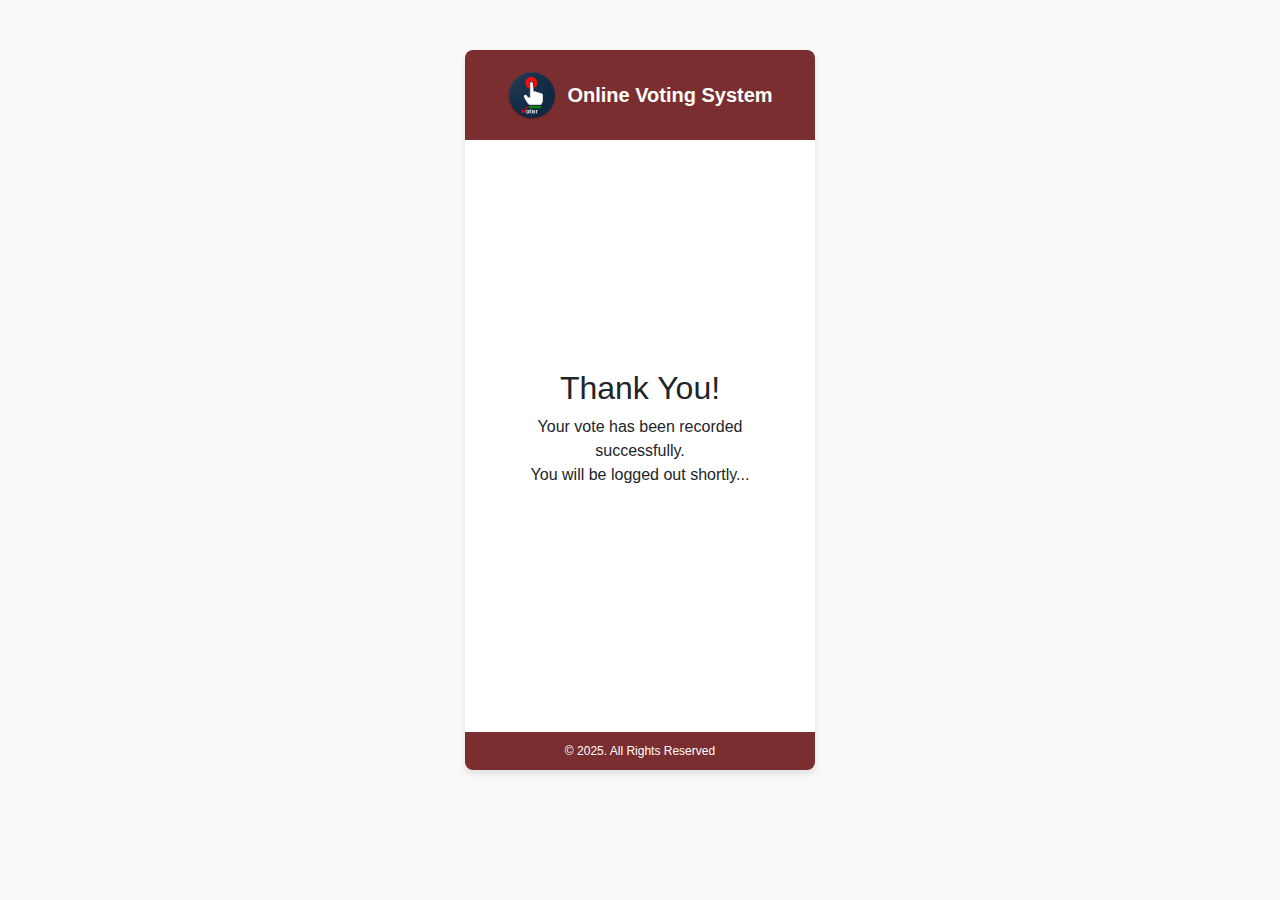
<file: thanking.html>
<!DOCTYPE html>
<html lang="en">

<head>
  <meta charset="UTF-8">
  <meta name="viewport" content="width=device-width, initial-scale=1.0">
  <title>POLL EASE</title>
  <!-- Bootstrap CSS -->
  <link href="https://cdn.jsdelivr.net/npm/bootstrap@5.3.0/dist/css/bootstrap.min.css" rel="stylesheet">
  <style>
    body {
      font-family: Arial, sans-serif;
      background-color: #f9f9f9;
      overflow-y: hidden;
    }

    .login-container {
      max-width: 350px;
      height: 80vh;
      margin: 50px auto;
      background-color: white;
      border-radius: 8px;
      box-shadow: 0 4px 6px rgba(0, 0, 0, 0.1);
      text-align: center;
      display: flex;
      flex-direction: column;
      justify-content: space-between;
    }

    .header {
      background-color: #7b2e2f;
      color: white;
      display: flex;
      align-items: center;
      justify-content: center;
      padding: 20px;
      border-top-left-radius: 8px;
      border-top-right-radius: 8px;
      gap: 10px;
    }

    .header h1 {
      font-size: 20px;
      margin: 0;
      font-weight: bold;
    }

    .header img {
      width: 50px;
      height: 50px;
    }

    .form-container {
      padding: 35px;
    }

    .thank-you-container {
      padding: 35px;
    }

    .footer {
      background-color: #7b2e2f;
      color: white;
      text-align: center;
      padding: 10px;
      font-size: 12px;
      border-bottom-left-radius: 8px;
      border-bottom-right-radius: 8px;
    }

    @media (max-width: 480px) {
      body{
    overflow-y: scroll !important;
  }
      .login-container {
        width: 90%;
        height: auto;
        margin: 20px auto;
        padding: 20px;
      }

      .header {
        flex-direction: column;
        text-align: center;
        padding: 15px;
      }

      .header img {
        width: 40px;
        height: 40px;
      }

      .header h1 {
        font-size: 18px;
      }

      .form-container {
        padding: 20px;
      }

      .form-group {
        flex-direction: column;
        align-items: flex-start;
      }

      .form-group label {
        flex: none;
        width: 100%;
        font-size: 14px;
      }

      .form-group input {
        width: 100%;
        padding: 5px;
      }

      .submit-btn {
        font-size: 14px;
        padding: 8px;
      }

      #google-sign-in {
        padding: 8px;
        font-size: 14px;
      }

      .footer {
        font-size: 10px;
        padding: 8px;
      }
    }
  </style>
</head>

<body>
  <div class="login-container">
    <div class="header">
      <img src="vote.png" alt="Logo">
      <h1>Online Voting System</h1>
    </div>
    <div class="thank-you-container">
      <h2>Thank You!</h2>
      <div class="message">Your vote has been recorded successfully.</div>
      <p>You will be logged out shortly...</p>
    </div>
    <div class="footer">
      &copy; 2025. All Rights Reserved
    </div>
  </div>

  <script>
    function logoutAndRedirect() {
      // Clear any local/session storage
      localStorage.removeItem("userSession");
      sessionStorage.clear();

      // Set GitHub Pages base path — UPDATE this if your repo name is different!
      const basePath = "/VotingApp/";

      // Redirect after 5 seconds
      setTimeout(function () {
        window.location.href = window.location.origin + basePath + "signin.html";
      }, 5000);
    }

    // Call function on page load
    window.onload = logoutAndRedirect;
  </script>


</body>

</html>
</file>
